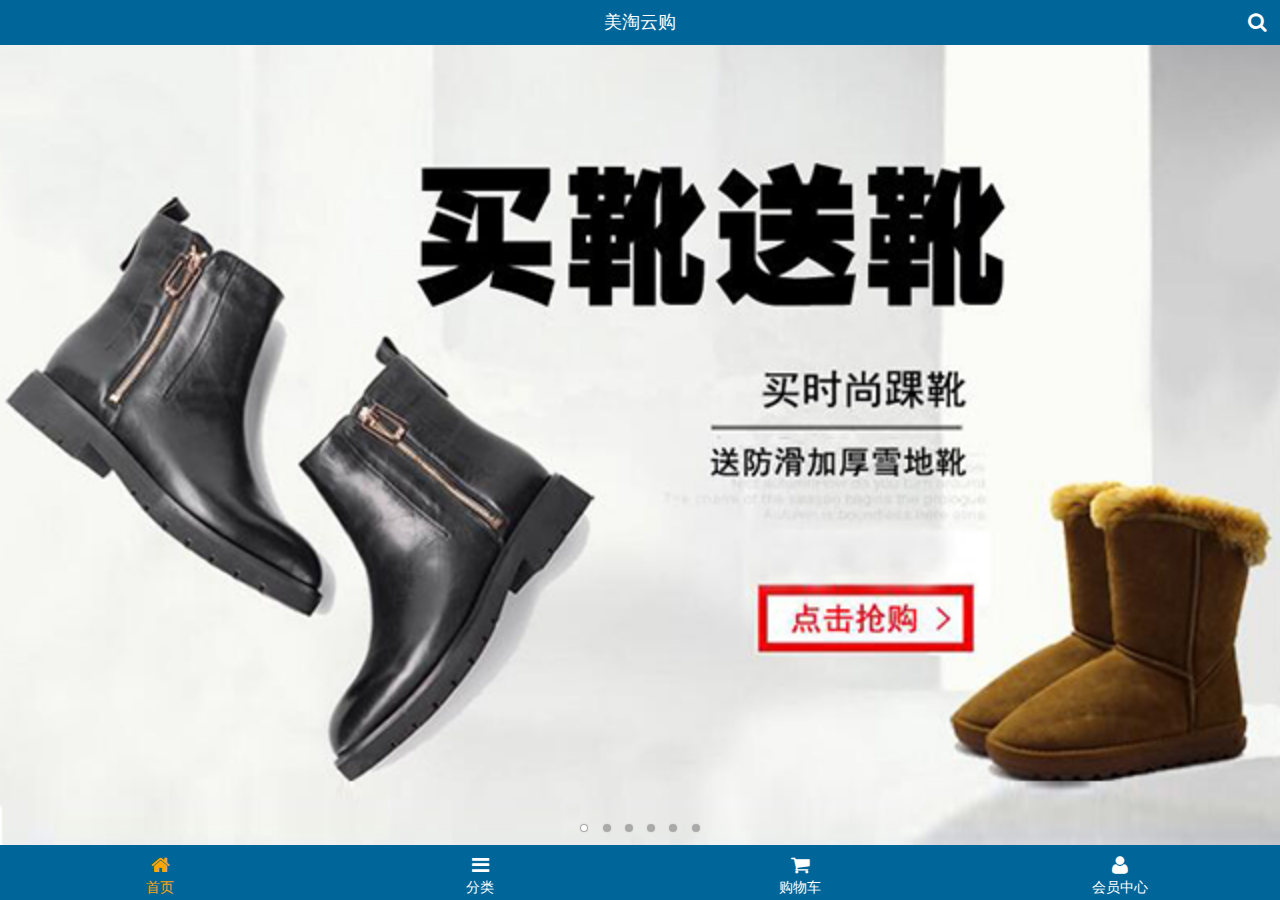
<file: public/mobile/index.html>
<!DOCTYPE html>
<html lang="en">
<head>
    <meta charset="UTF-8">
    <meta name="viewport" content="width=device-width, initial-scale=1.0">
    <!--ios相关设置-->
    <meta content="yes" name="apple-mobile-web-app-capable">
    <meta content="black" name="apple-mobile-web-app-status-bar-style">
    <meta content="telephone=no" name="format-detection">
    <title>美淘首页</title>
    <meta name="description" content="美淘是中国最大的正品运动鞋、皮鞋网上专卖。乐淘网经营的品牌包括耐克、阿迪达斯、李宁、匡威等国内外知名品牌的篮球鞋,板鞋,休闲鞋,跑步鞋,帆布...">
    <meta name="Keywords" content="美淘 乐淘鞋城 买鞋子 上乐淘 运动鞋 篮球鞋 帆布鞋 跑步鞋 男鞋 女鞋 足球鞋 休闲鞋 凉鞋 户外鞋 布洛克 高跟鞋 单鞋 豆豆鞋 乐福鞋 牛津鞋 凉拖 皮鞋 短靴 长靴 登山鞋 徒步鞋 硫化鞋 训练鞋 溯溪鞋 越野鞋 板鞋 足球鞋 网球鞋 赛车鞋 雪地靴 马丁靴 商务 英伦">
    <link rel="stylesheet" href="res/mui/css/mui.min.css">
    <link rel="stylesheet" href="res/fa/css/font-awesome.min.css">
    <link rel="stylesheet" href="css/common.css">
    <link rel="stylesheet" href="css/index.css">
</head>
<body>
<div class="mt_container">
    <!--顶部通栏-->
    <header class="mt_topBar">
        <!--<a href="javascript:;" class="mt_topBar_back"><span class="fa fa-arrow-left"></span></a>-->
        <h1>美淘云购</h1>
        <a href="search.html" class="mt_topBar_search"><span class="fa fa-search"></span></a>
    </header>
    <div class="mt_content">
        <div class="mui-scroll-wrapper">
            <div class="mui-scroll">
                <!--轮播图-->
                <div class="mt_banner mui-slider">
                    <div class="mui-slider-group  mui-slider-loop">
                        <div class="mui-slider-item mui-slider-item-duplicate">
                            <a href="javascript:;"><img src="images/banner6.png" alt=""></a>
                        </div>
                        <div class="mui-slider-item">
                            <a href="javascript:;"><img src="images/banner1.png" alt=""></a>
                        </div>
                        <div class="mui-slider-item">
                            <a href="javascript:;"><img src="images/banner2.png" alt=""></a>
                        </div>
                        <div class="mui-slider-item">
                            <a href="javascript:;"><img src="images/banner3.png" alt=""></a>
                        </div>
                        <div class="mui-slider-item">
                            <a href="javascript:;"><img src="images/banner4.png" alt=""></a>
                        </div>
                        <div class="mui-slider-item">
                            <a href="javascript:;"><img src="images/banner5.png" alt=""></a>
                        </div>
                        <div class="mui-slider-item">
                            <a href="javascript:;"><img src="images/banner6.png" alt=""></a>
                        </div>
                        <div class="mui-slider-item mui-slider-item-duplicate">
                            <a href="javascript:;"><img src="images/banner1.png" alt=""></a>
                        </div>
                    </div>
                    <div class="mui-slider-indicator">
                        <div class="mui-indicator mui-active"></div>
                        <div class="mui-indicator"></div>
                        <div class="mui-indicator"></div>
                        <div class="mui-indicator"></div>
                        <div class="mui-indicator"></div>
                        <div class="mui-indicator"></div>
                    </div>
                </div>

                <!--导航栏-->

                <nav class="mt_nav  mui-clearfix">
                    <ul><li><a href="javascript:;"><img src="images/nav1.png" alt=""></a></li></ul>
                    <ul><li><a href="javascript:;"><img src="images/nav2.png" alt=""></a></li></ul>
                    <ul><li><a href="javascript:;"><img src="images/nav3.png" alt=""></a></li></ul>
                    <ul><li><a href="javascript:;"><img src="images/nav4.png" alt=""></a></li></ul>
                    <ul><li><a href="javascript:;"><img src="images/nav5.png" alt=""></a></li></ul>
                    <ul><li><a href="javascript:;"><img src="images/nav6.png" alt=""></a></li></ul>
                </nav>

                <!--活动栏-->

                <div class="mt_active  mui-clearfix">
                    <a href="javascript:;">
                        <img src="images/active1.png" alt="">
                        <img src="images/active2.png" alt="">
                    </a>
                    <a href="javascript:;">
                        <img src="images/active3.png" alt="">
                    </a>
                    <a href="javascript:;">
                        <img src="images/active4.png" alt="">
                        <img src="images/active5.png" alt="">
                    </a>
                </div>

                <!--品牌专区-->
                <div class="mt_brand mui-clearfix">
                    <img src="images/title0.png" alt="">
                    <a href="javascript:;"><img src="images/brand1.png" alt=""></a>
                    <a href="javascript:;"><img src="images/brand2.png" alt=""></a>
                    <a href="javascript:;"><img src="images/brand3.png" alt=""></a>
                    <a href="javascript:;"><img src="images/brand4.png" alt=""></a>
                    <a href="javascript:;"><img src="images/brand5.png" alt=""></a>
                    <a href="javascript:;"><img src="images/brand6.png" alt=""></a>
                    <a href="javascript:;"><img src="images/brand7.png" alt=""></a>
                    <a href="javascript:;"><img src="images/brand8.png" alt=""></a>
                </div>

                <!--运动生活-->

                <div class="mt_pro">
                    <img src="images/title1.png" alt="">
                    <div class="mt_pro_con mui-clearfix">
                        <a href="javascript:;" class="mt_pro_goods">
                            <img src="images/product.jpg" alt="">
                            <p class="mui-ellipsis-2">adidas阿迪达斯 男式 场下休闲篮球鞋S83700 </p>
                            <p><span>&yen;560</span><span>&yen;888</span></p>
                            <button>立即购买</button>
                        </a>
                        <a href="javascript:;" class="mt_pro_goods">
                            <img src="images/product.jpg" alt="">
                            <p class="mui-ellipsis-2">adidas阿迪达斯 男式 场下休闲篮球鞋S83700 </p>
                            <p><span>&yen;560</span><span>&yen;888</span></p>
                            <button>立即购买</button>
                        </a>
                        <a href="javascript:;" class="mt_pro_goods">
                            <img src="images/product.jpg" alt="">
                            <p class="mui-ellipsis-2">adidas阿迪达斯 男式 场下休闲篮球鞋S83700 </p>
                            <p><span>&yen;560</span><span>&yen;888</span></p>
                            <button>立即购买</button>
                        </a>
                        <a href="javascript:;" class="mt_pro_goods">
                            <img src="images/product.jpg" alt="">
                            <p class="mui-ellipsis-2">adidas阿迪达斯 男式 场下休闲篮球鞋S83700 </p>
                            <p><span>&yen;560</span><span>&yen;888</span></p>
                            <button>立即购买</button>
                        </a>
                    </div>
                    <img src="images/title2.png" alt="">
                    <div class="mt_pro_con mui-clearfix">
                        <a href="javascript:;" class="mt_pro_goods">
                            <img src="images/product.jpg" alt="">
                            <p class="mui-ellipsis-2">adidas阿迪达斯 男式 场下休闲篮球鞋S83700 </p>
                            <p><span>&yen;560</span><span>&yen;888</span></p>
                            <button>立即购买</button>
                        </a>
                        <a href="javascript:;" class="mt_pro_goods">
                            <img src="images/product.jpg" alt="">
                            <p class="mui-ellipsis-2">adidas阿迪达斯 男式 场下休闲篮球鞋S83700 </p>
                            <p><span>&yen;560</span><span>&yen;888</span></p>
                            <button>立即购买</button>
                        </a>
                        <a href="javascript:;" class="mt_pro_goods">
                            <img src="images/product.jpg" alt="">
                            <p class="mui-ellipsis-2">adidas阿迪达斯 男式 场下休闲篮球鞋S83700 </p>
                            <p><span>&yen;560</span><span>&yen;888</span></p>
                            <button>立即购买</button>
                        </a>
                        <a href="javascript:;" class="mt_pro_goods">
                            <img src="images/product.jpg" alt="">
                            <p class="mui-ellipsis-2">adidas阿迪达斯 男式 场下休闲篮球鞋S83700 </p>
                            <p><span>&yen;560</span><span>&yen;888</span></p>
                            <button>立即购买</button>
                        </a>
                    </div>
                </div>
            </div>
        </div>
    </div>
    <!--底部通栏-->
    <footer class="mt_footBar">
        <ul>
            <li  class="now"><a href="javascript:;"><span class="fa fa-home"></span><p>首页</p></a></li>
            <li><a href="category.html"><span class="fa fa-bars"></span><p>分类</p></a></li>
            <li><a href="user/cart.html"><span class="fa fa-shopping-cart"></span><p>购物车</p></a></li>
            <li><a href="user/index.html"><span class="fa fa-user"></span><p>会员中心</p></a></li>
        </ul>
    </footer>
</div>


<script src="res/mui/js/mui.min.js"></script>
<script src="res/zepto/zepto.min.js"></script>
<script src="js/index.js"></script>
</body>
</html>
</file>
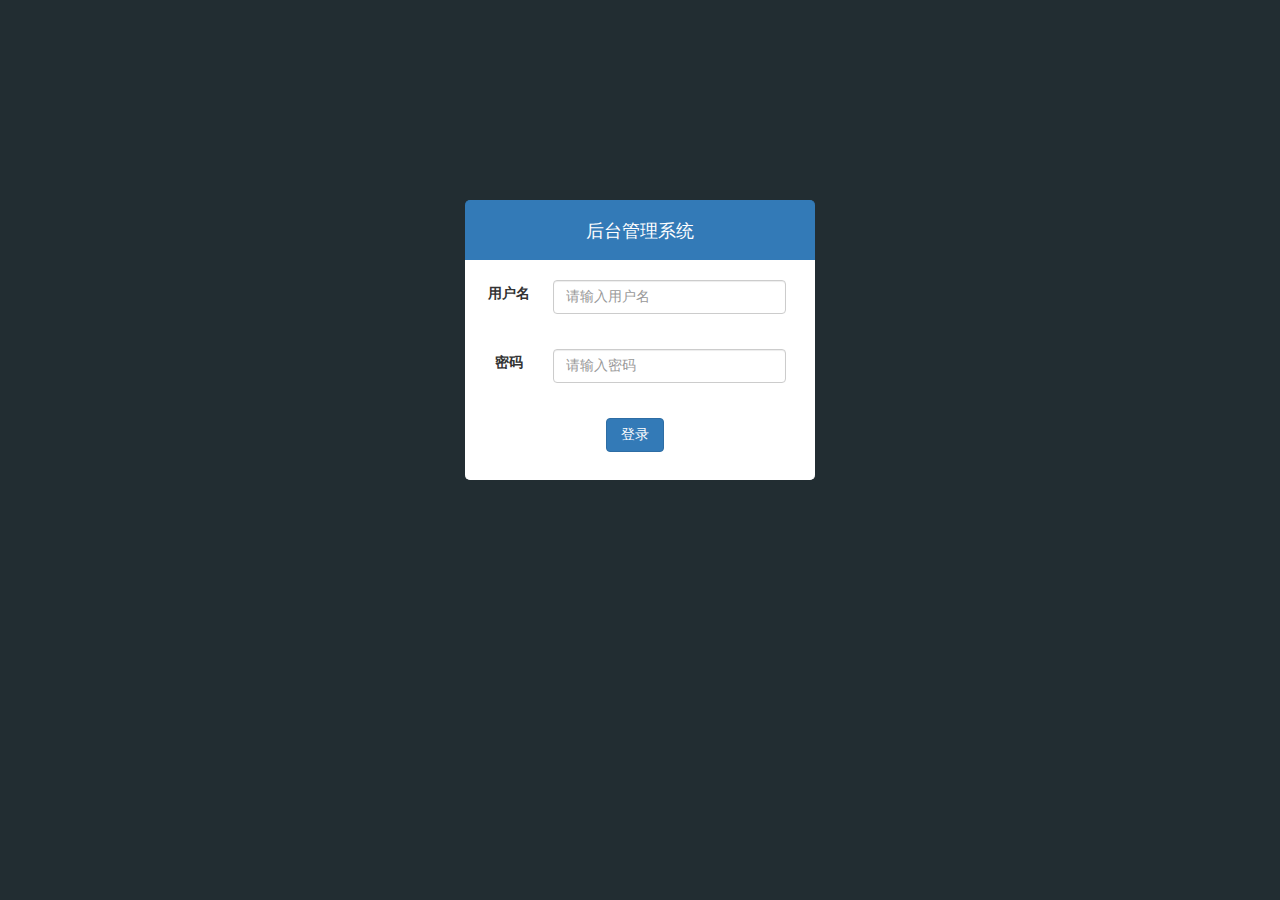
<file: public/admin/login.html>
<!DOCTYPE html>
<html lang="en">
<head>
    <meta charset="UTF-8">
    <title>后台管理系统</title>
    <link rel="stylesheet" href="res/bootstrap/css/bootstrap.min.css"/>
    <link rel="stylesheet" href="res/bootstrap-validator/css/bootstrapValidator.min.css"/>
    <link rel="stylesheet" href="res/nprogress/nprogress.css"/>
    <link rel="stylesheet" href="css/admin.css"/>
</head>
<body class="login_bg">
<div class="container">
    <div class="login_box   col-md-4 col-md-offset-4">
        <div class="box_top text-center">
            <h4>后台管理系统</h4>
        </div>
        <div class="box_content">
            <form action="#" id="login_form" autocomplete="off">
                <div class="form-group has-feedback">
                    <label for="inputUsername1" class="col-xs-3">用户名</label>
                    <div class="col-xs-8">
                        <input id="inputUsername1" type="text" class="form-control" placeholder="请输入用户名" name="username">
                    </div>
                </div>
                <div class="form-group has-feedback">
                    <label for="inputPassword1" class="col-xs-3">密码</label>
                    <div class="col-xs-8">
                        <input id="inputPassword1" type="password" class="form-control" placeholder="请输入密码"  name="password">
                    </div>
                </div>
                <div class="col-xs-9 col-xs-offset-3 login_btn form-group">
                    <button type="submit" class="btn btn-primary col-xs-3 col-xs-offset-2" name="submit">登录</button>
                </div>
            </form>
        </div>
    </div>
</div>






<script src="res/jquery/jquery.min.js"></script>
<script src="res/bootstrap/js/bootstrap.min.js"></script>
<script src="res/bootstrap-validator/js/bootstrapValidator.min.js"></script>
<script src="res/nprogress/nprogress.js"></script>
<script src="res/artTemplate/template-native.js"></script>
<script src="js/admin.js"></script>
<script src="js/login.js"></script>
</body>
</html>
</file>
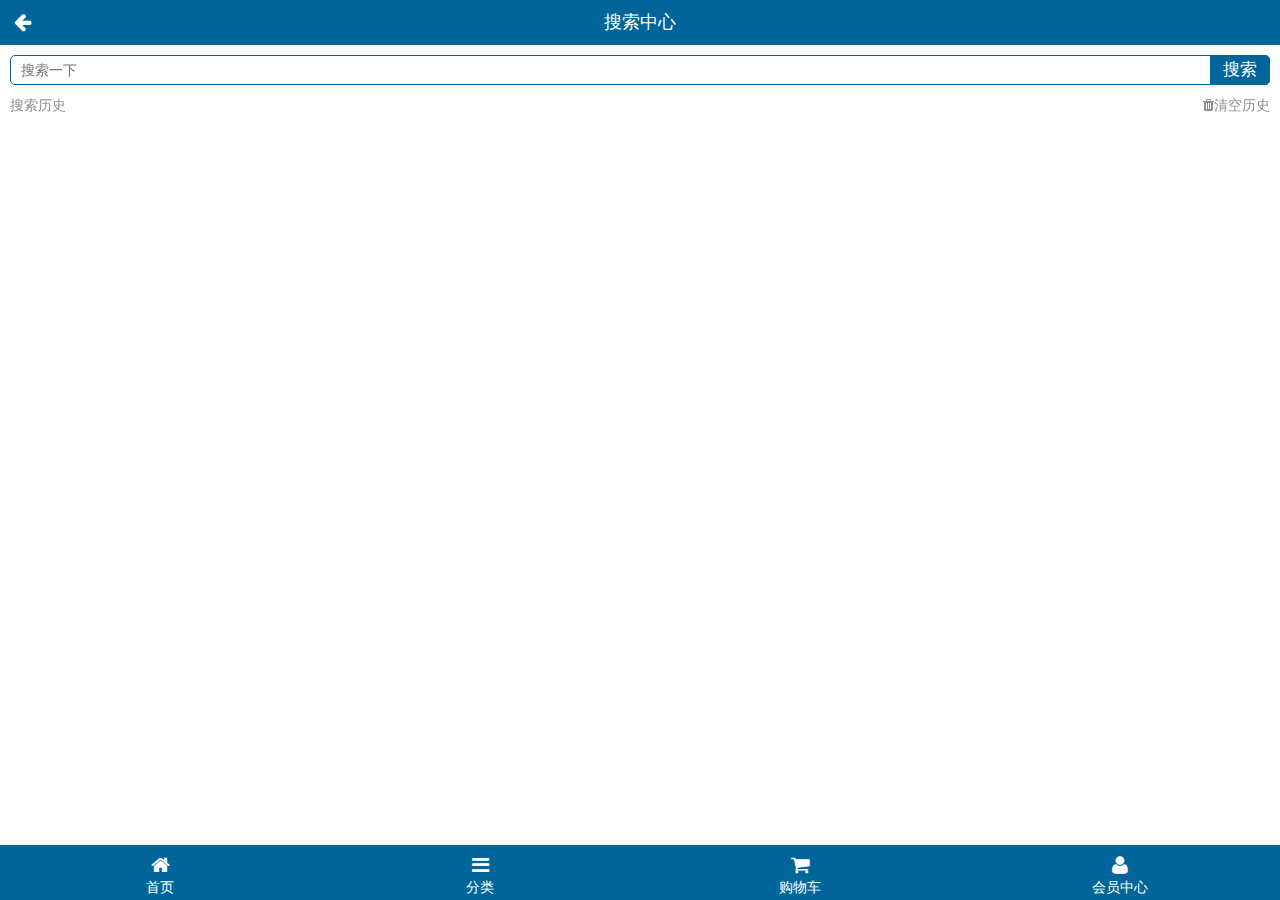
<file: public/mobile/search.html>
<!DOCTYPE html>
<html lang="en">
<head>
    <meta charset="UTF-8">
    <meta name="viewport" content="width=device-width, initial-scale=1.0">
    <!--ios相关设置-->
    <meta content="yes" name="apple-mobile-web-app-capable">
    <meta content="black" name="apple-mobile-web-app-status-bar-style">
    <meta content="telephone=no" name="format-detection">
    <title>搜索中心</title>
    <meta name="description" content="美淘是中国最大的正品运动鞋、皮鞋网上专卖。乐淘网经营的品牌包括耐克、阿迪达斯、李宁、匡威等国内外知名品牌的篮球鞋,板鞋,休闲鞋,跑步鞋,帆布...">
    <meta name="Keywords" content="美淘 乐淘鞋城 买鞋子 上乐淘 运动鞋 篮球鞋 帆布鞋 跑步鞋 男鞋 女鞋 足球鞋 休闲鞋 凉鞋 户外鞋 布洛克 高跟鞋 单鞋 豆豆鞋 乐福鞋 牛津鞋 凉拖 皮鞋 短靴 长靴 登山鞋 徒步鞋 硫化鞋 训练鞋 溯溪鞋 越野鞋 板鞋 足球鞋 网球鞋 赛车鞋 雪地靴 马丁靴 商务 英伦">
    <link rel="stylesheet" href="res/mui/css/mui.min.css">
    <link rel="stylesheet" href="res/fa/css/font-awesome.min.css">
    <link rel="stylesheet" href="css/common.css">
    <link rel="stylesheet" href="css/search.css">
</head>
<body>
<div class="mt_container">
    <!--顶部通栏-->
    <header class="mt_topBar">
        <a href="javascript:history.back();" class="mt_topBar_back"><span class="fa fa-arrow-left"></span></a>
        <h1>搜索中心</h1>
        <!--<a href="search.index" class="mt_topBar_search"><span class="fa fa-search"></span></a>-->
    </header>
    <div class="mt_content">
        <div class="mui-scroll-wrapper">
            <div class="mui-scroll">
                <div class="mt_searchBar">
                    <form action="#">
                        <input type="search" placeholder="搜索一下">
                    </form>
                    <a href="javascript:;">搜索</a>
                </div>
                <div class="mt_history">
                    <div class="mt_history_top mui-clearfix">
                        <p>搜索历史</p>
                        <a href="javascript:;" class="icon_clear"><span class="fa fa-trash"></span>清空历史</a>
                    </div>
                    <div class="mt_history_content">
                        <ul>

                        </ul>
                    </div>
                </div>
            </div>
        </div>
    </div>
    <!--底部通栏-->
    <footer class="mt_footBar">
        <ul>
            <li><a href="index.html"><span class="fa fa-home"></span><p>首页</p></a></li>
            <li><a href="category.html"><span class="fa fa-bars"></span><p>分类</p></a></li>
            <li><a href="javascript:;"><span class="fa fa-shopping-cart"></span><p>购物车</p></a></li>
            <li><a href="javascript:;"><span class="fa fa-user"></span><p>会员中心</p></a></li>
        </ul>
    </footer>
</div>

<script type="text/template" id="history_list">
    <%for(var i = model.length-1 ; i >=0 ; i --){%>
        <li><a data-key="<%=model[i]%>" href="javascript:;"><%=model[i]%></a><span class="fa fa-close icon_delete"></span></li>
    <%}%>

</script>
<script src="res/mui/js/mui.min.js"></script>
<script src="res/zepto/zepto.min.js"></script>
<script src="res/artTemplate/template-native.js"></script>
<script src="js/index.js"></script>
<script src="js/search.js"></script>
</body>
</html>
</file>
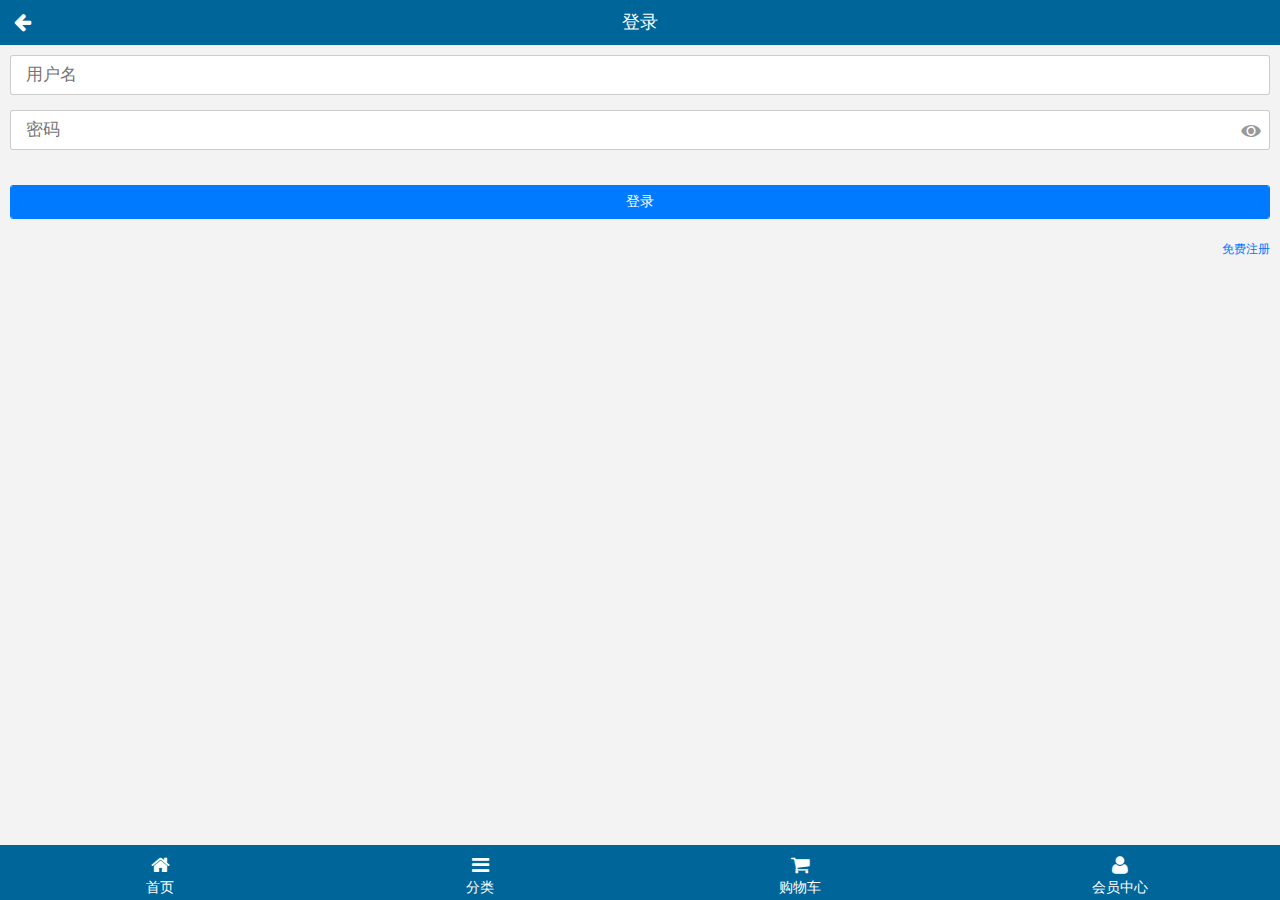
<file: public/mobile/user/login.html>
<!DOCTYPE html>
<html>
<head lang="en">
    <meta charset="UTF-8">
    <meta name="viewport" content="width=device-width,initial-scale=1.0,user-scalable=0"/>
    <title>登录</title>
    <link type="image/x-icon" rel="shortcut icon" href="../images/favicon.ico">
    <link rel="stylesheet" href="../res/mui/css/mui.css"/>
    <link rel="stylesheet" href="../res/fa/css/font-awesome.min.css"/>
    <link rel="stylesheet" href="../css/common.css"/>
    <link rel="stylesheet" href="../css/user.css"/>
</head>
<body>
<div class="mt_container">
    <header class="mt_topBar">
        <a href="javascript:history.back();" class="mt_topBar_back"><span class="fa fa-arrow-left"></span></a>
        <h1>登录</h1>
        <!--<a href="search.index" class="mt_topBar_search"><span class="fa fa-search"></span></a>-->
    </header>
    <div class="mt_content">
        <form class="form_box">
            <div class="mui-input-row">
                <input name="username" type="text" placeholder="用户名">
            </div>
            <div class="mui-input-row">
                <input name="password" type="password" placeholder="密码" class="mui-input-password" data-input-password="2">
                <span class="mui-icon mui-icon-eye"></span>
            </div>
            <a href="javascript:;" class="mui-btn mui-btn-primary btn_login">登录</a>
            <div class="mui-input-row mt_text">
                <a href="register.html">免费注册</a>
            </div>
        </form>
    </div>
    <footer class="mt_footBar">
        <ul>
            <li><a href="../index.html"><span class="fa fa-home"></span><p>首页</p></a></li>
            <li><a href="../category.html"><span class="fa fa-bars"></span><p>分类</p></a></li>
            <li><a href="javascript:;"><span class="fa fa-shopping-cart"></span><p>购物车</p></a></li>
            <li><a href="index.html"><span class="fa fa-user"></span><p>会员中心</p></a></li>
        </ul>
    </footer>
</div>
<script src="../res/mui/js/mui.js"></script>
<script src="../res/zepto/zepto.min.js"></script>
<script src="../js/common.js"></script>
<script src="../js/user/login.js"></script>
</body>
</html>
</file>
<file: public/mobile/css/common.css>
body{
    font-family: "Microsoft YaHei";
    height: 100%;

    /*touch-action: none;*/
}
ul{
    padding: 0;
    margin: 0;
    list-style: none;
}
li{
    list-style: none;
}


.mt_container{
    position: fixed;
    left: 0;
    top: 0;
    height: 100%;
    width: 100%;
    overflow: hidden;
    background: #fff;
}
/*顶部通栏*/
.mt_topBar{
    width: 100%;
    height: 45px;
    background: #006699;
    color: #fff;
    position: absolute;
}
.mt_topBar h1{
    font-size: 18px;
    font-weight: normal;
    width: 80px;
    margin: 0 auto;
    height: 45px;
    line-height: 45px;
    text-align: center;
}
.mt_topBar a{
    color: #fff;
    display: block;
    height: 45px;
    width: 45px;
    font-size: 20px;
    position: absolute;
    line-height: 45px;
    text-align: center;
}
.mt_topBar .mt_topBar_back{
    left: 0;
    top: 0;

}
.mt_topBar .mt_topBar_search{
    right: 0;
    top: 0;

}

/*底部通栏*/
.mt_footBar{
    width: 100%;
    height: 55px;
    position: fixed;
    left: 0;
    bottom: 0;
    background: #006699;
}
.mt_footBar ul{
    list-style: none;
    width: 100%;
    padding: 0;
    margin: 0;
}
.mt_footBar ul li{
    float: left;
    width: 25%;
    text-align: center;
}
.mt_footBar ul li a{
    display: block;
    height: 55px;
    color: #fff;
}
.mt_footBar ul li a span{
    font-size: 20px;
    padding-top: 10px;
}
.mt_footBar ul li a p{
    color: #fff;
}
.mt_footBar ul li.now a p,
.mt_footBar ul li.now a span{
    color: orange;
}

/*中心内容*/
.mt_content{
    width: 100%;
    height: 100%;
    padding-top: 45px;
    padding-bottom: 55px;
}
.mt_content .mui-scroll-wrapper{
    position: relative;
    height: 100%;
    touch-action: none;

}
.mt_content .mui-scroll{
    position: absolute;
    min-height: 100%;
    width: 100%;
}

/*加载效果*/
.mt_loading{
    min-height: 250px;
    width: 100%;
    text-align: center;
    line-height: 250px;
    z-index: 111999;

}
.mt_loading .mui-icon{
    color: #069;
    animation: rotateLoading 1s infinite;
    z-index: 111999;
}
@keyframes rotateLoading {
    from{
        transform: rotate(0deg);
        -webkit-transform: rotate(0deg);
    }
    to{
        transform: rotate(360deg);
        -webkit-transform: rotate(360deg);
    }
}
/*webkit兼容*/
@-webkit-keyframes rotateLoading {
    from{
        transform: rotate(0deg);
        -webkit-transform: rotate(0deg);
    }
    to{
        transform: rotate(360deg);
        -webkit-transform: rotate(360deg);
    }
}
</file>
<file: public/mobile/css/index.css>
/*导航栏*/
.mt_nav{
    width: 100%;
    padding: 10px;
    border-bottom: 1px solid #ccc;
}
.mt_nav ul{
    list-style: none;
    padding: 0;
    margin: 0;
}
.mt_nav ul li{
    float: left;
    width: 33.33%;
}
.mt_nav ul li a{
    display: block;
    width: 100%;
}
.mt_nav ul li a img{
    display: block;
    width: 100%;
}


/*活动栏*/
.mt_active{
    padding: 15px;
    width: 100%;
}
.mt_active a:nth-child(1){
    width: 66.6%;
    float: left;
}
.mt_active a:nth-child(2){
    width: 32.9%;
    float: right;
}
.mt_active a:nth-child(3){
    width: 66.6%;
    float: left;
}
.mt_active a img{
    width: 50%;
    float: left;
}
.mt_active a:nth-child(2) img{
    width: 100%;
}

/*品牌专区*/

.mt_brand{
    width: 100%;
}
.mt_brand>img{
    display: block;
    width: 100%;
}
.mt_brand>a{
    width: 25%;
    display: block;
    float: left;
}
.mt_brand>a>img{
    display: block;
    width: 100%;
}
/*商品专区*/
.mt_pro{
    width: 100%;
    padding-top: 15px;
}
.mt_pro .mt_pro_con{
    width: 100%;
    padding: 0 10px;
}
.mt_pro .mt_pro_goods{
    padding: 5px 5px;
    text-align: center;
    float: left;
    width: 50%;
}
.mt_pro .mt_pro_goods>img{
    display: block;
    width: 100%;
}
.mt_pro .mt_pro_goods p:first-of-type{
    font-size: 14px;
}
.mt_pro .mt_pro_goods p:last-of-type span:first-of-type{
    color: red;
    margin-right: 5px;
}
.mt_pro .mt_pro_goods p:last-of-type span:last-of-type{
    color: #333;
    text-decoration: line-through;
}
.mt_pro .mt_pro_goods button{
    border-radius: 3px;
    font-size: 14px;
    background: #006699;
    color: #fff;
    padding: 5px;
}
.mt_pro >img{
    display: block;
    width: 100%;
}
.mt_pro .mt_pro_goods>img:nth-last-of-type(2){
    margin: 10px 0;
}
</file>
<file: public/admin/res/nprogress/nprogress.css>
/* Make clicks pass-through */
#nprogress {
  pointer-events: none;
}

#nprogress .bar {
  background: greenyellow;

  position: fixed;
  z-index: 10000;
  top: 0;
  left: 0;

  width: 100%;
  height: 2px;
}

/* Fancy blur effect */
#nprogress .peg {
  display: block;
  position: absolute;
  right: 0px;
  width: 100px;
  height: 100%;
  box-shadow: 0 0 10px #29d, 0 0 5px #29d;
  opacity: 1.0;

  -webkit-transform: rotate(3deg) translate(0px, -4px);
      -ms-transform: rotate(3deg) translate(0px, -4px);
          transform: rotate(3deg) translate(0px, -4px);
}

/* Remove these to get rid of the spinner */
#nprogress .spinner {
  display: block;
  position: fixed;
  z-index: 1031;
  top: 15px;
  right: 15px;
}

#nprogress .spinner-icon {
  width: 18px;
  height: 18px;
  box-sizing: border-box;

  border: solid 2px transparent;
  border-top-color: #29d;
  border-left-color: #29d;
  border-radius: 50%;

  -webkit-animation: nprogress-spinner 400ms linear infinite;
          animation: nprogress-spinner 400ms linear infinite;
}

.nprogress-custom-parent {
  overflow: hidden;
  position: relative;
}

.nprogress-custom-parent #nprogress .spinner,
.nprogress-custom-parent #nprogress .bar {
  position: absolute;
}

@-webkit-keyframes nprogress-spinner {
  0%   { -webkit-transform: rotate(0deg); }
  100% { -webkit-transform: rotate(360deg); }
}
@keyframes nprogress-spinner {
  0%   { transform: rotate(0deg); }
  100% { transform: rotate(360deg); }
}
</file>
<file: public/admin/css/admin.css>
body{
    font-family: "Microsoft YaHei";
    height: 100%;
    width: 100%;
}
a:hover,
a:active,
a:focus{
    text-decoration: none;
}
th,tr{
    text-align: center;
}



.login_bg{
    background: #222d32;
    padding-top: 200px;
}
.login_box{
    height: 300px;
}
.login_btn{
    padding-top: 15px;
}
.box_top{
    width: 100%;
    background: #337ab7;
    border-top: 1px solid #337ab7;
    border-radius: 5px 5px 0 0;
    height: 60px;
}
.box_top>h4{
    height: 100%;
    width: 100%;
    line-height: 60px;
    margin: 0;
    color: #fff;
}
.box_content{
    width: 100%;
    height: 220px;
    background: #fff;
    border-bottom: 1px solid #fff;
    border-radius: 0 0 5px 5px;
    padding-top: 20px;
}
#login_form div:first-child,
#login_form div:nth-child(2){
    /*margin: 0;*/
    height: 54px;
    padding: 0;
    padding-bottom: 15px;
}
.box_content label{
    text-align: center;
    margin: 0;
    height: 27px;
    line-height: 27px;
}

/*首页内容*/
.adm_left{
    position: absolute;
    background: #222d32;
    width: 180px;
    height: 100%;
}
.left_title{
    height: 50px;
    background: #337ab7;


}
.left_title>a{
    text-align: center;
    display: block;
    height: 50px;
    width: 100%;
    line-height: 50px;
    font-size: 20px;
    color: #fff;

}
.left_user{
    padding: 20px 15px;
}
.left_cateList>a.now{
    background: #1d1f21;
    border-left: 2px solid #3c8dbc;
    color: #fff;
}
.child>.now{
    color: #fff;
}
.left_user>img{
    display: inline-block;
    border: 1px solid #222d32;
    border-radius: 50%;
    width: 50px;
    height: 50px;
}
.left_user>span{
    color: #fff;
}
.adm_left ul{
    list-style: none;
    padding: 0;
    margin: 0;
}
.adm_left ul li a{
    color: #aaa;
    display: block;
    width: 100%;
    font-size: 14px;
    padding: 10px;
    padding-left: 30px;
}
.adm_left ul li>.child a{
    font-size: 12px;
    text-decoration: none;
    padding-left: 50px;
}
.adm_right{
    width: 100%;
    height: 550px;
}
.adm_menu{
    padding-left: 180px;
}
.right_title{
    height: 50px;height: 50px;
    background: #337ab7;
    line-height: 50px;
    color: #fff;
    font-size: 20px;
    font-weight: bold;
    padding: 0 15px;
}
.right_title>span{
    font-size: 16px;
    cursor: pointer;
}
.right_title>span:last-child{
    float: right;
    height: 50px;
    line-height: 50px;
}
.content{
    padding: 20px 15px;
}
.pic_content{
    width: 100%;
    padding: 20px 15px;
}
#chart1{
    width: 45%;
    height: 450px;
    margin-right: 10%;
    float: left;
}
#chart2{
    height: 450px;
    width: 45%;
    margin: 0;
    float: left;
}
tr>th:first-child{
    width: 20%;
}
.addBtn1{
    margin-left: 15px;
}
.cate1_table,
.cate2_table{
    padding: 20px 15px;
}
.table-bordered img{
    width: 40px;
    height: 40px;
}
.pagination{
    margin-right: 20px;
}
.checkLog{
    position: fixed;
    height: 100%;
    width: 100%;
    z-index: 999;
    background: #ccc;
    left: 0;
    top: 0;
    opacity: 0.8;
}
[name="pic1"]{
    position: absolute;
    top: 5px;
    left: 5px;
    width: 82px;
    height: 34px;
    opacity: 0;

}
</file>
<file: public/mobile/css/search.css>
/*搜索中心模块*/
.mui-scroll-wrapper{
    touch-action: none;
}
.mt_searchBar{
    height: 50px;
    width: 100%;
    padding: 10px;
    position: relative;
}
.mt_searchBar input{
    height: 30px;
    width: 100%;
    background: #fff;
    border: 1px solid #006699;
    border-radius: 5px;
    margin: 0;
    text-align: left;
    padding: 0;
    padding-left: 10px;
    padding-right: 60px;
    font-size: 14px;
}
.mt_searchBar a{
    text-align: center;
    display: block;
    width: 60px;
    height: 30px;
    background: #006699;
    color: #fff;
    border: 1px solid #006699;
    border-radius: 0 5px 5px 0;
    line-height: 28px;
    position: absolute;
    right: 10px;
    top: 10px;
}
.mt_history{
    width: 100%;
}
.mt_history .mt_history_top{
    padding: 0 10px;
}
.mt_history .mt_history_top>p{
    float: left;
    color: #8f8f94;
}
.mt_history .mt_history_top>a{
    display: block;
    float: right;
    font-size: 14px;
    color: #8f8f94;
}
.mt_history .mt_history_content{
    width: 100%;
}
.mt_history .mt_history_content li a{
    height: 30px;
    color: #333;
    font-size: 12px;
    text-align: right;
    padding-left: 8px;
    line-height: 30px;
}
.mt_history .mt_history_content li{
    border: 1px solid #ccc;
    height: 30px;
    line-height: 30px;
}
.mt_history .mt_history_content li span{
    float: right;
    font-size: 12px;
    height: 30px;
    line-height: 30px;
    padding-right: 6px;
}
.mt_history .mt_history_content ul{
    list-style: none;
    margin: 0;
    padding: 0 10px;
    width: 100%;

}


/*商品列表模块*/

.mt_order{
    height: 30px;
    width: 100%;
    background: #efeff4;
}
.mt_order a{
    float: left;
    width: 25%;
    height: 30px;
    line-height: 30px;
    text-align: center;
    font-size: 12px;
    color: #333;
}
.mt_order a.now{
    color: orange;
}
.mt_pro_con{
    width: 100%;
    padding: 0 10px;
}
.mt_pro_goods{
    padding: 5px 5px;
    text-align: center;
    float: left;
    width: 50%;
}
.mt_pro_goods>img{
    display: block;
    width: 100%;
}
.mt_pro_goods p:first-of-type{
    font-size: 14px;
}
.mt_pro_goods p:last-of-type span:first-of-type{
    color: red;
    margin-right: 5px;
}
.mt_pro_goods p:last-of-type span:last-of-type{
    color: #333;
    text-decoration: line-through;
}
.mt_pro_goods button{
    border-radius: 3px;
    font-size: 14px;
    background: #006699;
    color: #fff;
    padding: 5px;
}
.mt_pro_goods button:active{
    background: red;
}
</file>
<file: public/mobile/css/user.css>
body{
    background: #fff;
}

.form_box{
    padding: 10px;
}

.btn_login,
.btn_outLogin,
.btn_register,
.btn_submit,
.btn_updatePass
{
    width: 100%;
    margin: 20px 0;
}
.btn_disabled{
    background: #999;
    border-color: #999;
}

[type="text"][name="code"]{
    width: 60%;
    float: left;
}
.mui-input-row .btn_getCode{
    width: 35%;
    float: left;
    margin-left: 5%;
    height: 40px;
}



.mt_text{
    font-size: 12px;
    height: 20px;
    line-height: 20px;
}
.mt_text [type=checkbox]{
    vertical-align: middle;
}
.mt_text a{
    float: right;
}
.bgg{
    background: #efeff4;
}
.p20{
    padding: 0 10px;
}
.delivery{
    font-size: 12px;
}
.address{
    font-size: 12px;
    color: #ccc;
    width: 100%;
    white-space: normal;
    padding-right:20px;
}
.btn_link {
    border-radius: 0;
}


.p10{
    padding: 10px;
}
/*cart*/
.mt_proImg{
    width: 60px;
    height: 60px;
    float:left;
}
.mt_proImg img{
    width: 100%;
    height: 100%;
    display: block;
}
.mt_proInfo{
    overflow: hidden;
    padding: 0 10px;
}
.mt_proInfo input{
    position: absolute;
    left: 5px;
    bottom: 5px;
}
.mt_proInfo .name{
    color: #333;
    margin-bottom: 5px;
}
.mt_proInfo .price{
    color: red;
}
.mt_proInfo .oldPrice{
    text-decoration: line-through;
    font-size: 12px;
}
.mt_proInfo .num{
    float: right;
    font-size: 12px;
    padding-right: 7px;
}
.mt_proInfo .size{
    font-size: 12px;
}
.mui-table-view-cell{
    padding-bottom: 0;
}
.mt_content{
    padding-bottom: 85px;
    background: #f3f3f3;
}
.mui-slider-handle{
    border-bottom: 1px solid #ccc;
}
.mui-navigate-right{
    padding-bottom: 5px;
}
.mt_cart{
    position: absolute;
    left: 0;
    bottom: 55px;
    height: 30px;
    line-height: 30px;
    padding: 0 10px;
    border-top: 1px solid #ccc;
    width: 100%;
    background: #f5f5f5;
    z-index: 997;
}
.mt_cart > div{
    font-size: 12px;
    color: red;
    font-weight: bold;
}
.mt_cart > a{
    position: absolute;
    background: red;
    right: 0;
    top: 0;
    padding: 0 15px;
    font-size: 12px;
    color: #fff;
}
.mt_cart_edit{
    text-align: left;
}
.mt_cart_edit strong{
    display: inline-block;
    width: 45px;
}
.mt_cart_edit span{
    display: inline-block;
    background: #f5f5f5;
    border: 1px solid #ddd;
    margin-right: 3px;
    margin-bottom: 5px;
    padding: 0 5px;
}
.mt_cart_edit span.now{
    background: #069;
}
.mt_cart_edit .mui-numbox{
    height: 26px;
}


.mt_userTop{
    border-bottom: 1px solid #ccc;
    background: #fff;
}
.mt_userImg{
    width: 40px;
    height: 40px;
    float:left;
}
.mt_userImg img{
    width: 100%;
    height: 100%;
    display: block;
}
.mt_userInfo{
    overflow: hidden;
    padding: 0 10px;
}
.mt_userInfo p{
    margin: 0;
}
.mt_userInfo .username{
    font-size: 16px;
    color: #333;
}
.mt_userTop>li{

}
.mt_userTop>li>a{
    display: block;
    height: 55px;
    padding: 0;
    margin: 0;
}
</file>
<file: public/admin/res/bootstrap-validator/css/bootstrapValidator.min.css>
/*!
 * BootstrapValidator (http://bootstrapvalidator.com)
 * The best jQuery plugin to validate form fields. Designed to use with Bootstrap 3
 *
 * @version     v0.5.1, built on 2014-08-22 4:55:09 PM
 * @author      https://twitter.com/nghuuphuoc
 * @copyright   (c) 2013 - 2014 Nguyen Huu Phuoc
 * @license     MIT
 */

.bv-form .help-block{margin-bottom:0}.bv-form .tooltip-inner{text-align:left}.nav-tabs li.bv-tab-success>a{color:#3c763d}.nav-tabs li.bv-tab-error>a{color:#a94442}
</file>
